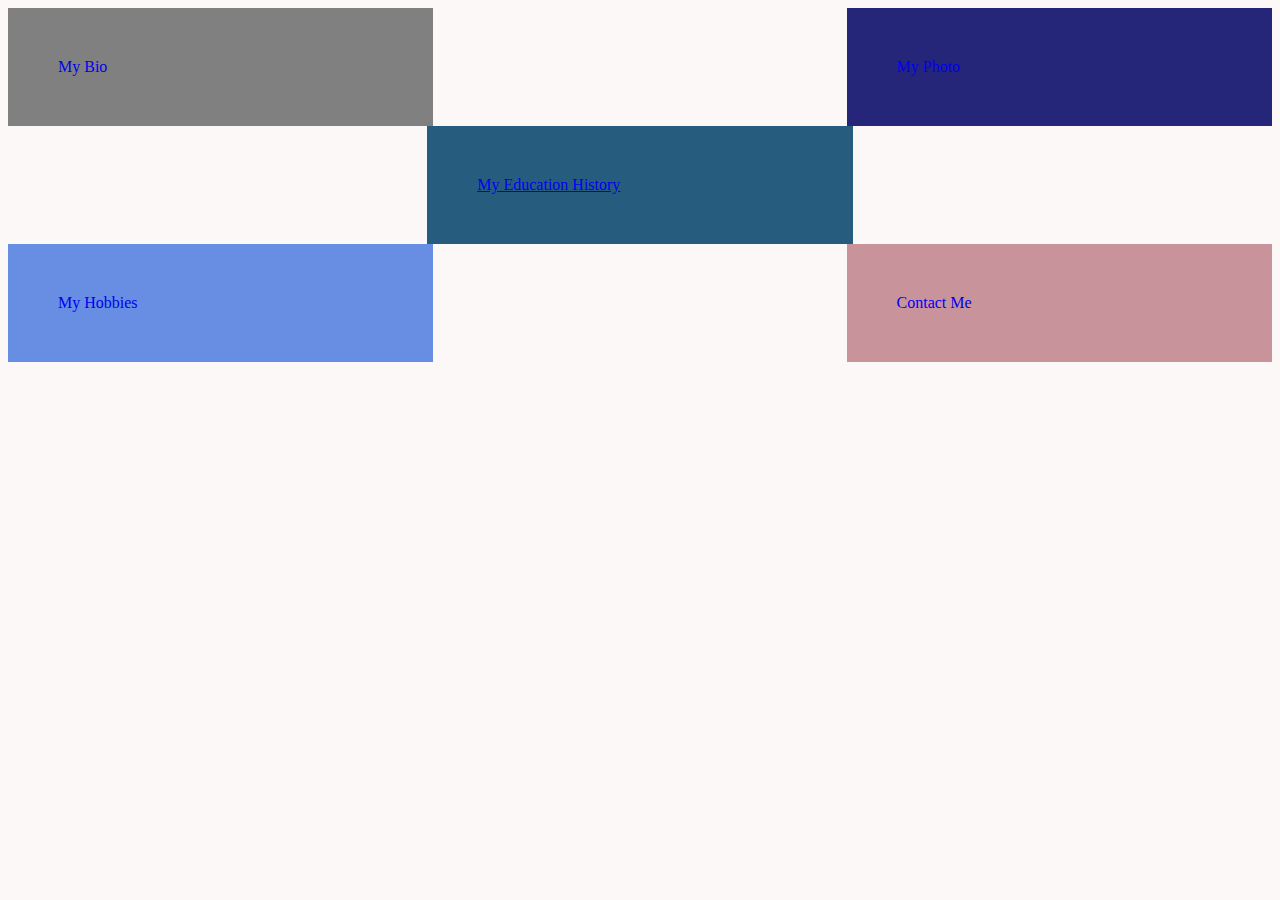
<file: index.html>
<!DOCTYPE html>
<html lang="en">

<head>
    <title>
        Landing Page
    </title>
    <meta charset="utf-8" />
    <link rel="stylesheet" href="styles.css">
    <link rel="icon" type="image/x-icon" href="wafula.png">
</head>

<body>


    <a href="MyBio.html">
        <div class="d1">My Bio</div>
    </a>

    <a href="MyPhoto.html ">
        <div class="d2 ">My Photo</div>
    </a>
    <a href="Education.html ">
        <div class="d3 ">My Education History</div>
    </a>
    <a href="Hobbies.html ">
        <div class="d4 ">My Hobbies</div>
    </a>
    <a href="ContactMe.html ">
        <div class="d5 ">Contact Me</div>
    </a>



</body>

</html>
</file>
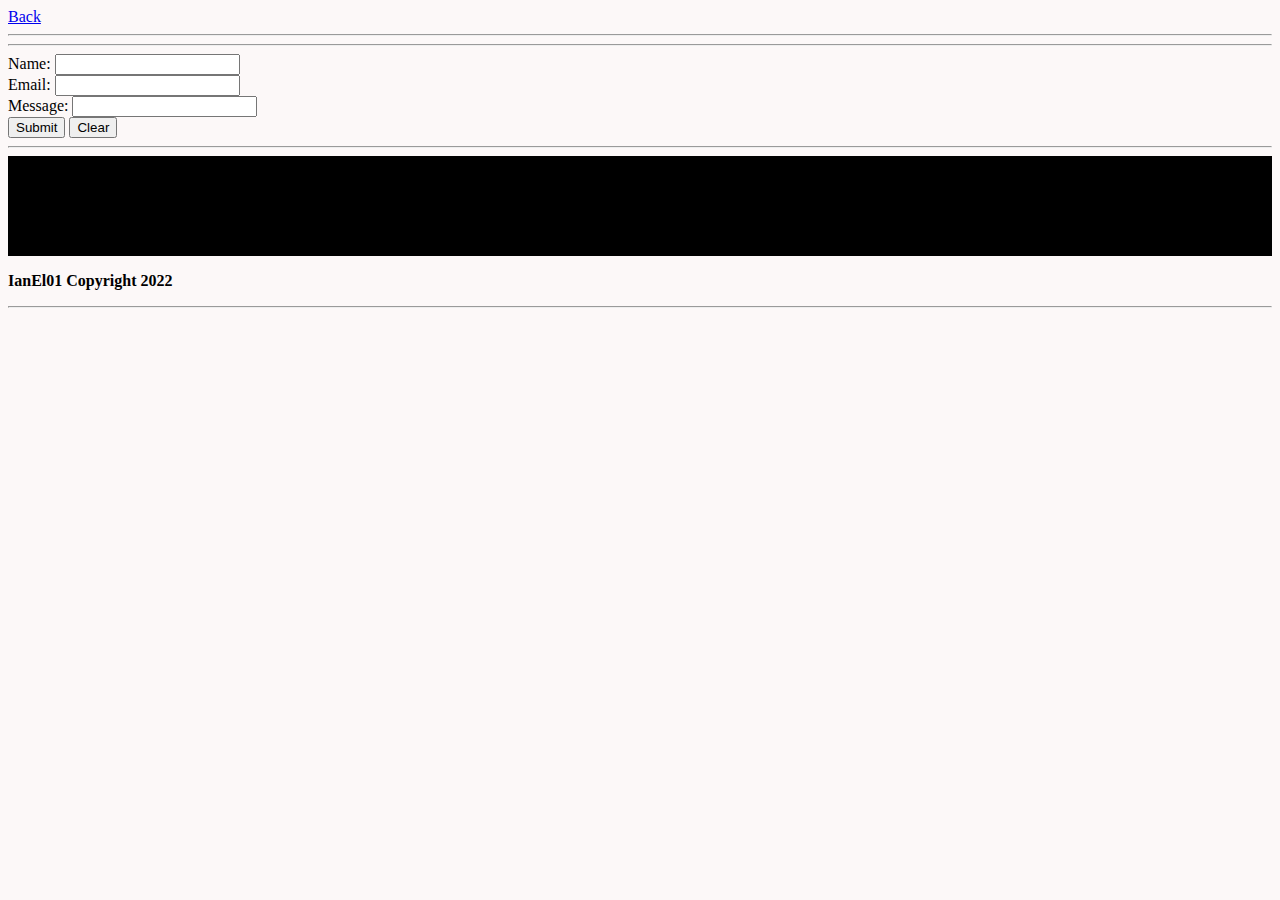
<file: ContactMe.html>
<!DOCTYPE html>
<html lang="en>">

<head>
    <title>Contact Me</title>
    <meta charset="utf-8">
    <link rel="stylesheet" href="styles.css">
    <link rel="icon" type="image/x-icon" href="wafula.png">

</head>

<body>
    <a href="index.html">Back</a>
    <hr>
    <form method="post" action="mailto:ianwelmer01@gmail.com">
        <hr>

        <label for="name">Name:</label>
        <input type="text" name="name" /><br>
        <label for="email">Email:</label>
        <input type="text" name="email" /><br>
        <label for="message">Message:</label>
        <input type="text" name="message" /><br>

        <input type="submit" name="submit" value="Submit" />
        <input type="reset" name="Reset form" value="Clear" /><br>
        <hr>

    </form>

    <hr size="100 cm" color="black">
    <p><strong>IanEl01 Copyright 2022 </strong></p>
    <hr>

</body>

</html>
</file>
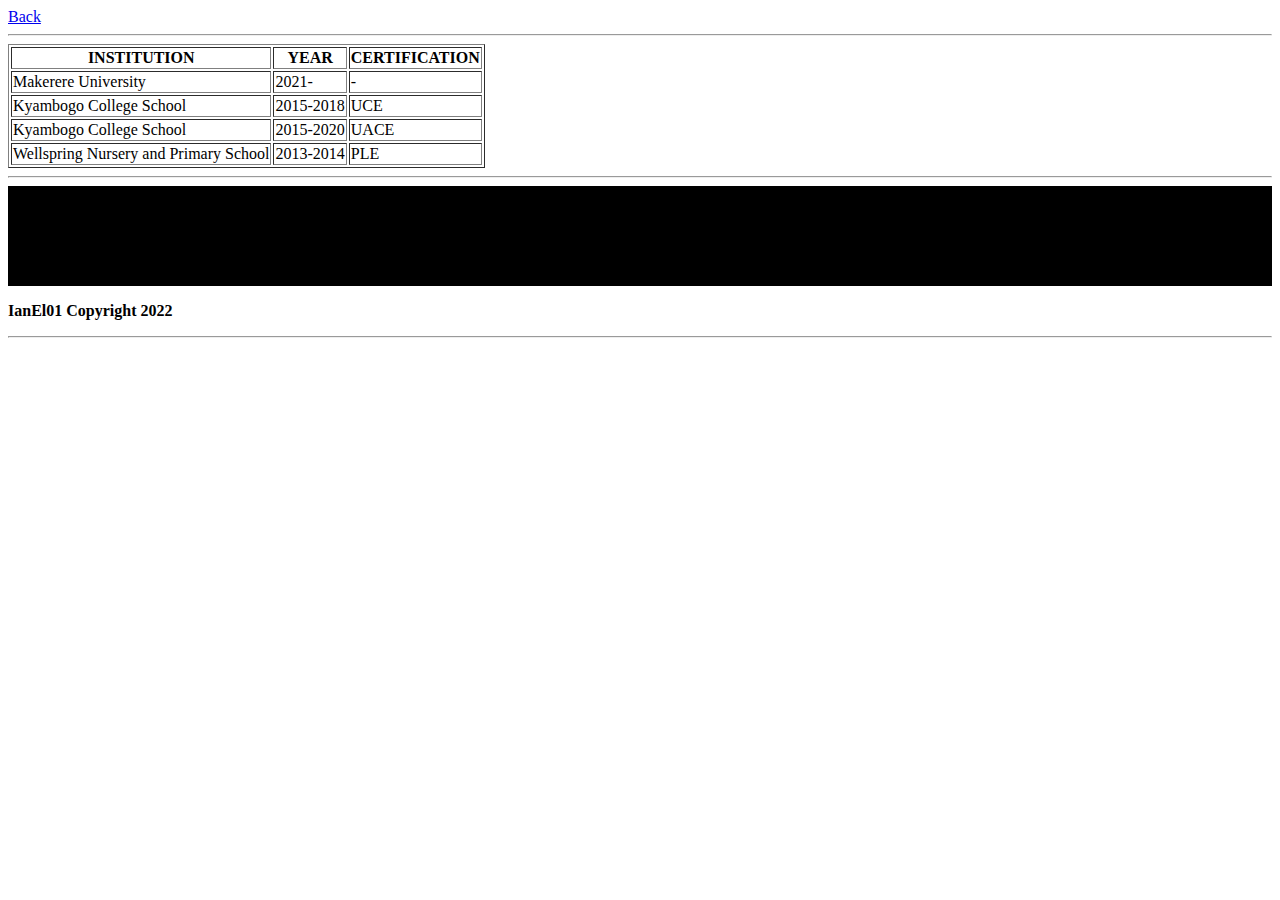
<file: Education.html>
<!DOCTYPE html>
<html lang="en>">

<head>
    <title>My Education History</title>
    <meta charset="utf-8">
    <link rel="icon" type="image/x-icon" href="wafula.png">
</head>

<body>
    <a href="index.html">Back</a>

    <hr>
    <table border="1">
        <tr>
            <th>INSTITUTION</th>
            <th>YEAR</th>
            <th>CERTIFICATION</th>

        </tr>
        <tr>
            <td>Makerere University</td>
            <td>2021-</td>
            <td>-</td>
        </tr>
        <tr>
            <td>Kyambogo College School</td>
            <td>2015-2018</td>
            <td>UCE</td>
        </tr>
        <tr>
            <td>Kyambogo College School</td>
            <td>2015-2020</td>
            <td>UACE</td>
        </tr>
        <tr>
            <td>Wellspring Nursery and Primary School</td>
            <td>2013-2014</td>
            <td>PLE</td>
        </tr>
    </table>

    <hr>

    <hr size="100 cm" color="black">
    <p><strong>IanEl01 Copyright 2022 </strong></p>
    <hr>

</body>

</html>
</file>
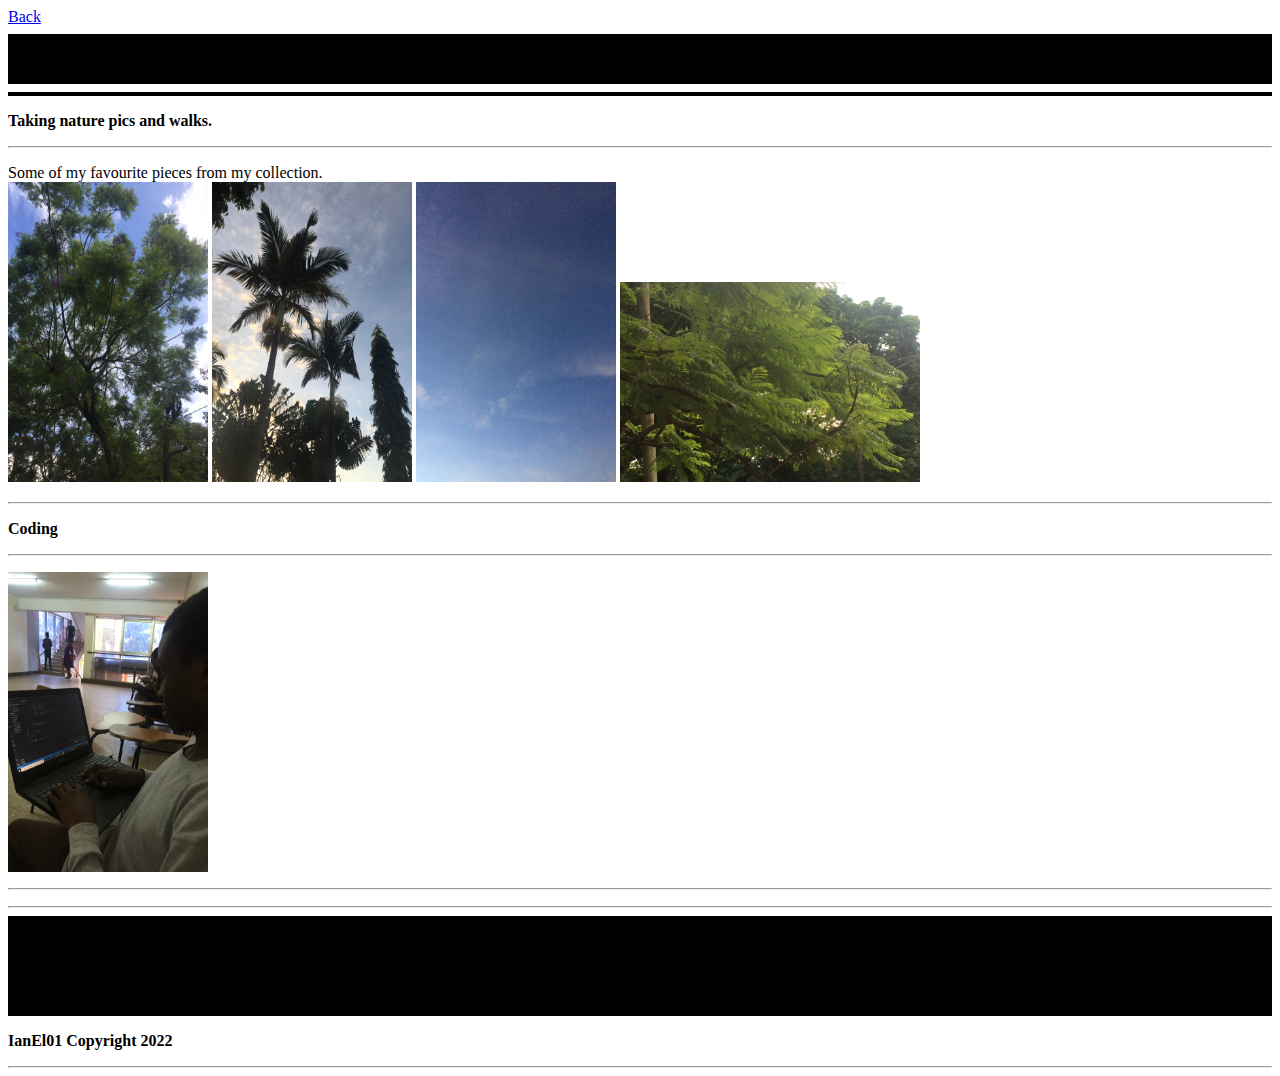
<file: Hobbies.html>
<html>

<head>
    <title>My Hobbies</title>
    <meta char set="UTF-8" />
    <link rel="icon" type="image/x-icon" href="wafula.png">
</head>

<body>
    <a href="index.html">Back</a>

    <hr size="50 cm" color="black">

    <hr size="4 cm" color="black">
    <p><strong>Taking nature pics and walks.</strong></p>
    <hr>
    <p>
        Some of my favourite pieces from my collection.<br>
        <img src="NATURE01.JPG" width="200 cm" height="300 cm" />
        <img src="NATURE03.JPG" width="200 cm" height="300 cm" />
        <img src="nature pic01.JPG" width="200 cm" height="300 cm" />
        <img src="NATURE02.JPG" width="300 cm" height="200 cm" />

    </p>
    <hr>
    <p></p><strong>Coding</strong></p>
    <hr>
    <p>
        <img src="hobbies01.JPG" width="200 cm" height="300 cm" />
    </p>
    <hr>
    <p></p>
    <hr>

    <hr size="100 cm" color="black">
    <p><strong>IanEl01 Copyright 2022 </strong></p>
    <hr>



</body>

</html>
</file>
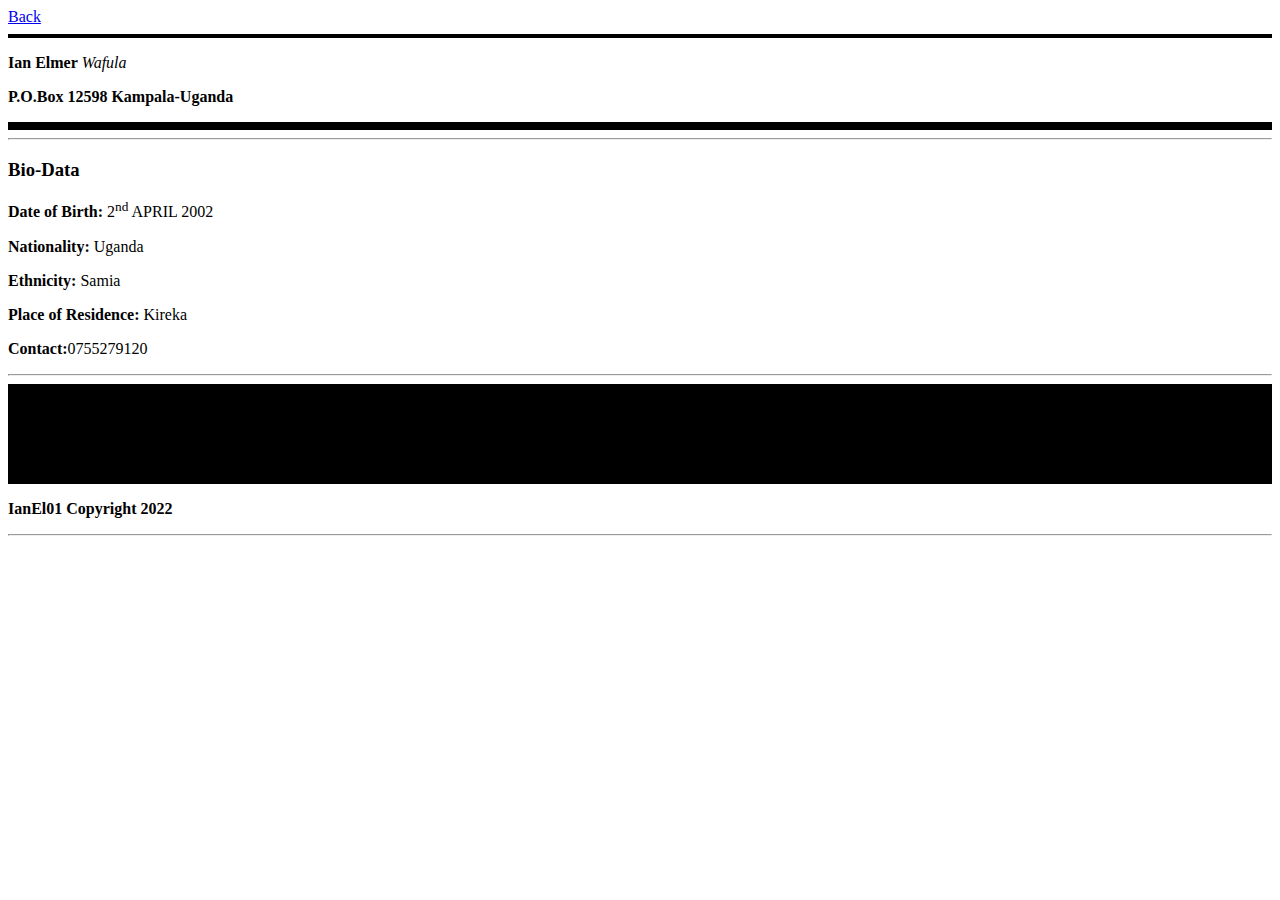
<file: MyBio.html>
<!DOCTYPE html>
<html lang="en">

<head>
    <title>My Bio</title>
    <meta charset="utf-8">
    <link rel="icon" type="image/x-icon" href="wafula.png">
</head>

<body>
    <a href="index.html">Back</a>

    <hr size="4 cm" color="black">

    <p><strong>Ian Elmer</strong><em> Wafula</em></p>
    <p><strong>P.O.Box 12598 Kampala-Uganda</strong></p>
    <hr size="8 cm" color="black">
    <hr>
    <h3>Bio-Data</h3>
    <p><strong>Date of Birth:</strong> 2<sup>nd</sup> APRIL 2002</p>
    <p><strong>Nationality:</strong> Uganda</p>
    <p><strong>Ethnicity:</strong> Samia</p>
    <p><strong>Place of Residence:</strong> Kireka</p>
    <p><strong>Contact:</strong>0755279120</p>
    <hr>

    <hr size="100 cm" color="black">
    <p><strong>IanEl01 Copyright 2022 </strong></p>
    <hr>
</body>

</html>
</file>
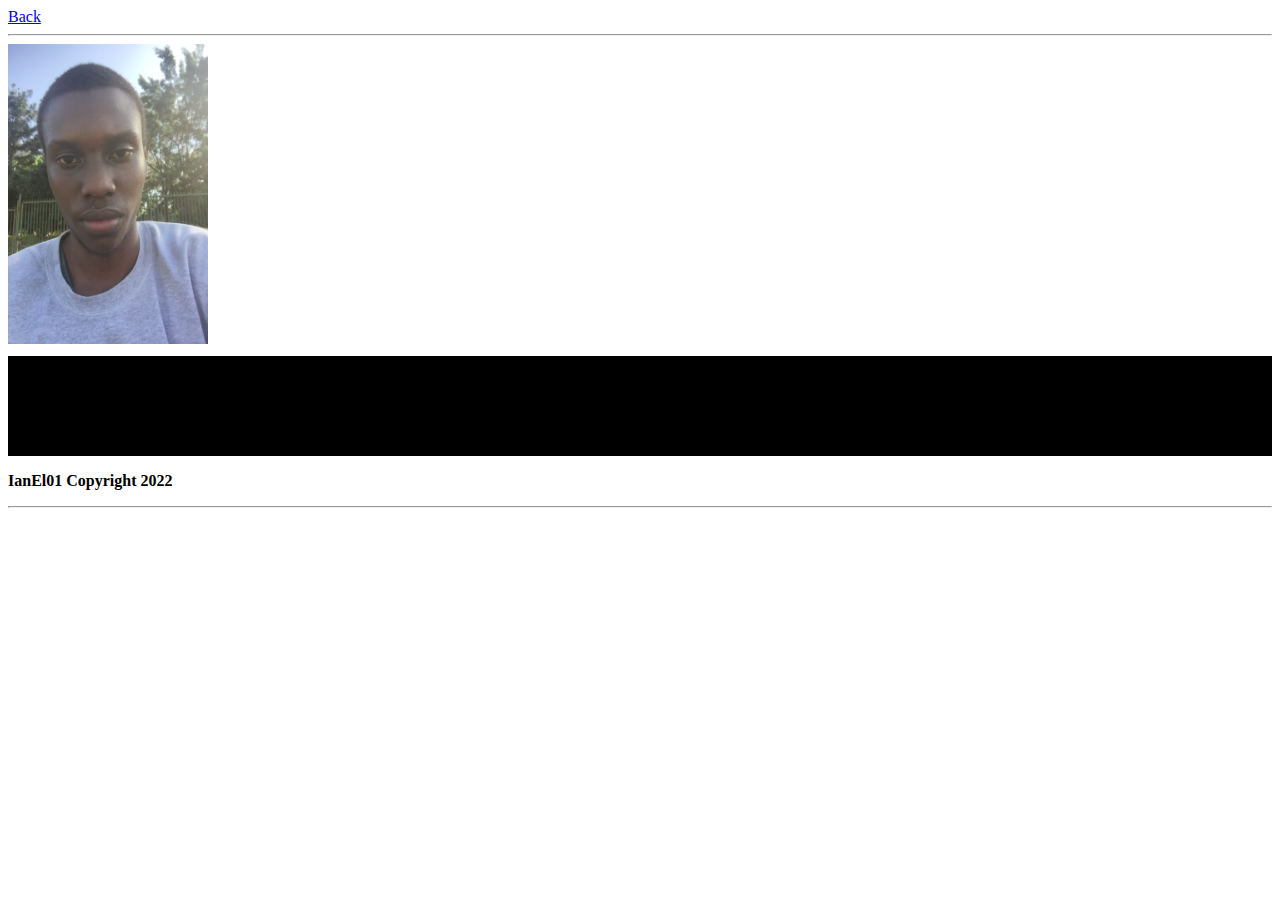
<file: MyPhoto.html>
<!DOCTYPE html>
<html lang="en">

<head>
    <title>My Photo</title>
    <meta charset="utf-8">
    <link rel="icon" type="image/x-icon" href="wafula.png">
</head>

<body>
    <a href="index.html">Back</a>

    <hr>
    <img src="me.JPG" width="200" height="300" />

    <hr size="100 cm" color="black">
    <p><strong>IanEl01 Copyright 2022 </strong></p>
    <hr>


</body>

</html>
</file>
<file: styles.css>
body {
    background-color: rgb(252, 248, 248);
}

div {
    width: 25.75%;
    border: 20px;
    margin: 0 auto;
    padding: 50px;
    text-align: centre;
    font-size: medium;
}

.d1 {
    background-color: grey;
    float: left;
}

.d2 {
    background-color: rgb(37, 37, 122);
    float: right;
}

.d3 {
    background-color: rgb(38, 93, 126);
    clear: both;
}

.d4 {
    background-color: rgb(103, 142, 226);
    float: left;
}

.d5 {
    background-color: rgb(201, 147, 156);
    float: right;
}

div:hover {
    opacity: 0.5;
}
</file>
